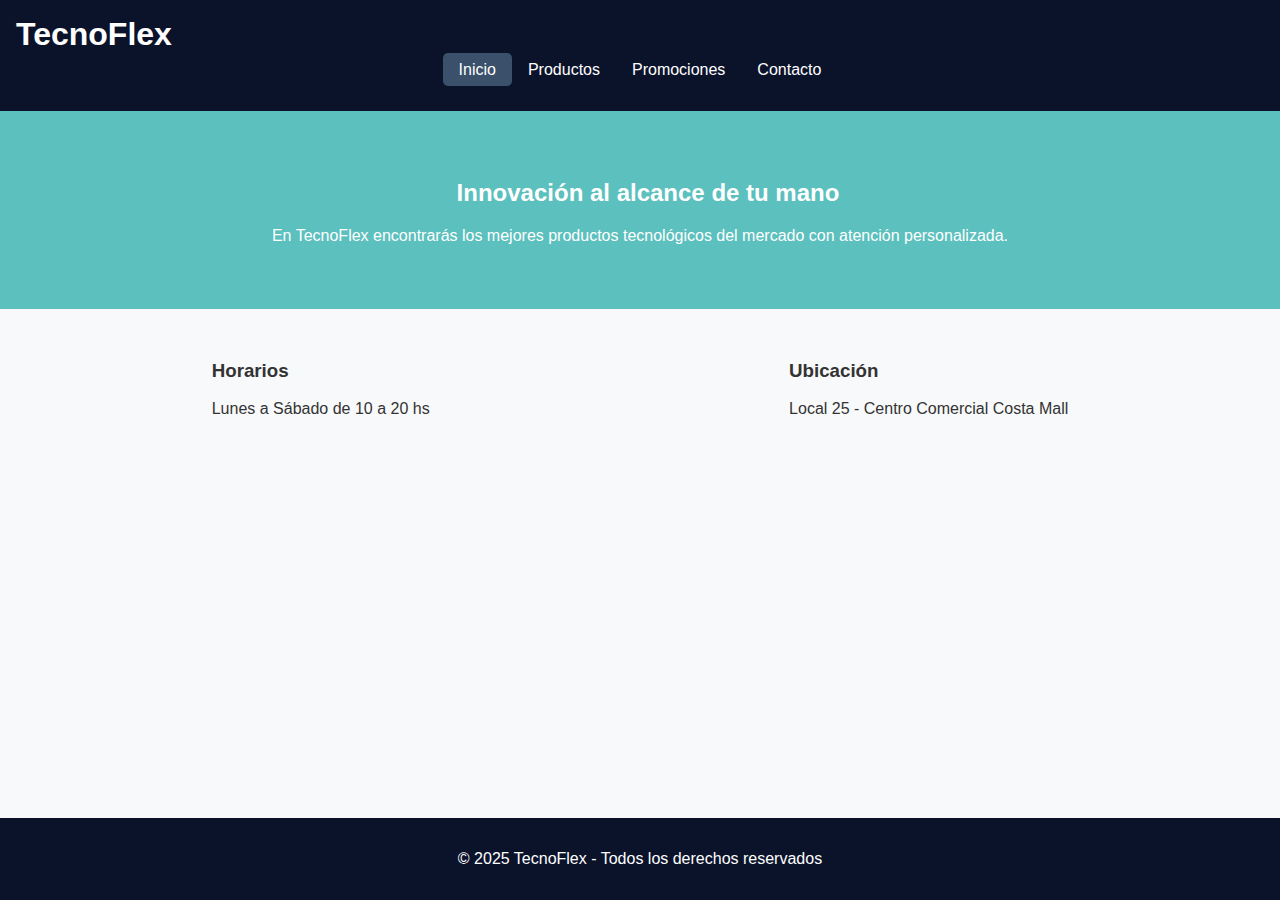
<file: index.html>
<!DOCTYPE html>
<html lang="es">
<head>
  <meta charset="UTF-8">
  <meta name="viewport" content="width=device-width, initial-scale=1.0">
  <title>TecnoFlex - Tecnología e Innovación</title>
  <link rel="stylesheet" href="style.css">
</head>
<body>
  <header>
    <h1>TecnoFlex</h1>
    <nav>
      <ul class="nav-links">
        <li><a href="index.html" class="active">Inicio</a></li>
        <li><a href="productos.html">Productos</a></li>
        <li><a href="promociones.html">Promociones</a></li>
        <li><a href="contacto.html">Contacto</a></li>
      </ul>
    </nav>
  </header>

  <main>
    <section class="hero">
    <h2>Innovación al alcance de tu mano</h2>
    <p>En TecnoFlex encontrarás los mejores productos tecnológicos del mercado con atención personalizada.</p>
  </section>

  <section class="info">
    <div>
      <h3>Horarios</h3>
      <p>Lunes a Sábado de 10 a 20 hs</p>
    </div>
    <div>
      <h3>Ubicación</h3>
      <p>Local 25 - Centro Comercial Costa Mall</p>
    </div>
  </section>
  </main>

  <footer>
    <p>© 2025 TecnoFlex - Todos los derechos reservados</p>
  </footer>
</body>
</html>
</file>
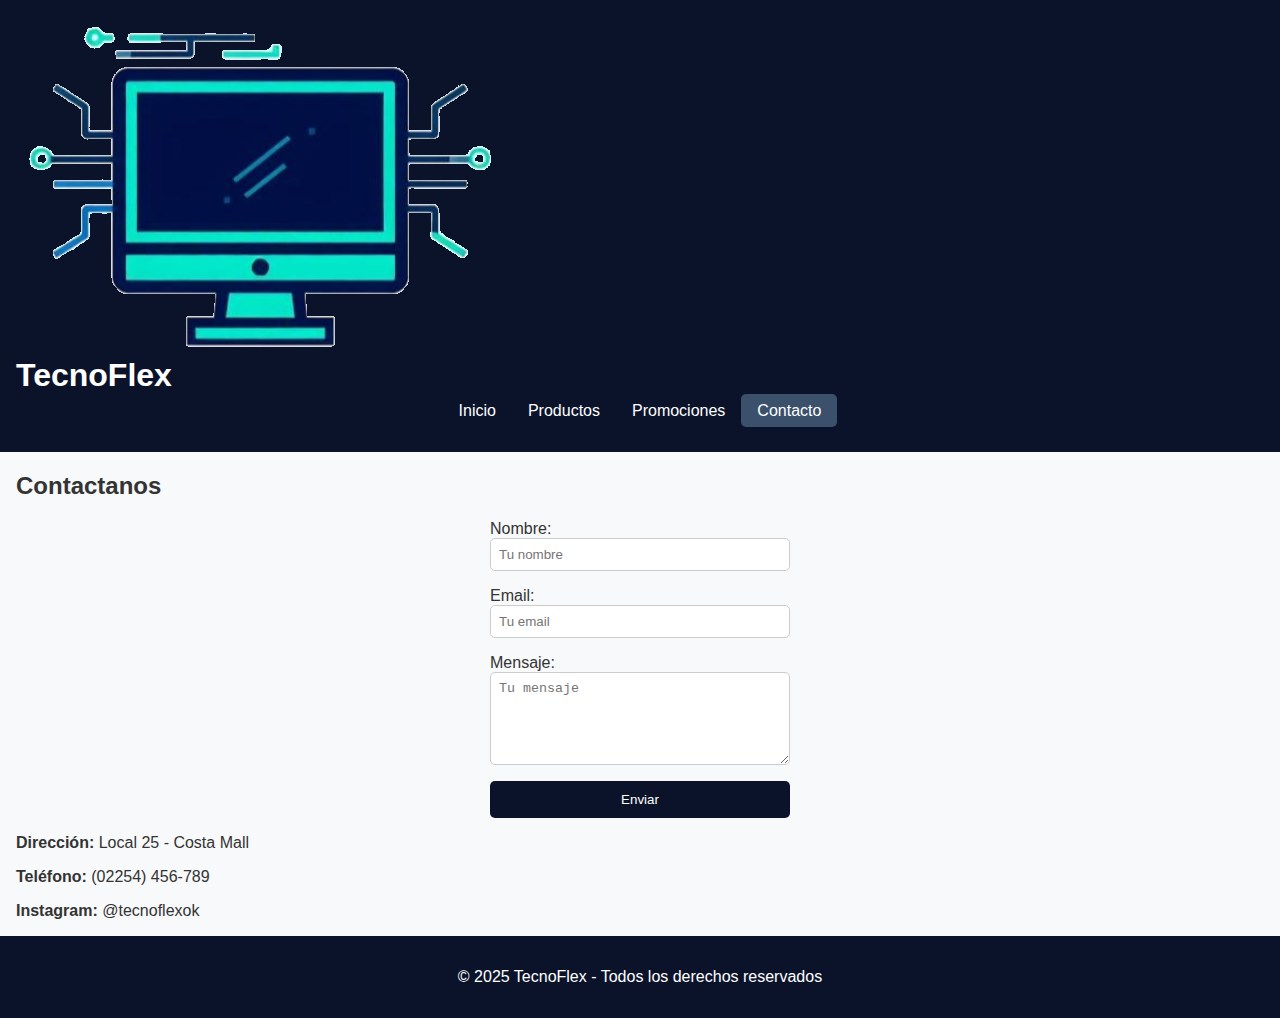
<file: contacto.html>
<!DOCTYPE html>
<html lang="es">
<head>
  <meta charset="UTF-8">
  <meta name="viewport" content="width=device-width, initial-scale=1.0">
  <title>Contacto - TecnoFlex</title>
  <link rel="stylesheet" href="style.css">
</head>
<body>
  <header>
    <div class="header-content">
      <img src="./img/logo.png" alt="Logo TecnoFlex" class="logo">
      <h1>TecnoFlex</h1>
    </div>
    <nav>
      <ul class="nav-links">
        <li><a href="index.html">Inicio</a></li>
        <li><a href="productos.html">Productos</a></li>
        <li><a href="promociones.html">Promociones</a></li>
        <li><a href="contacto.html" class="active">Contacto</a></li>
      </ul>
    </nav>
  </header>

  <main>
    <section class="contacto">
    <h2>Contactanos</h2>
    <form class="formulario">
      <label for="nombre">Nombre:</label>
      <input type="text" id="nombre" placeholder="Tu nombre" required>

      <label for="email">Email:</label>
      <input type="email" id="email" placeholder="Tu email" required>

      <label for="mensaje">Mensaje:</label>
      <textarea id="mensaje" rows="5" placeholder="Tu mensaje"></textarea>

      <button type="submit">Enviar</button>
    </form>

    <div class="datos-contacto">
      <p><strong>Dirección:</strong> Local 25 - Costa Mall</p>
      <p><strong>Teléfono:</strong> (02254) 456-789</p>
      <p><strong>Instagram:</strong> @tecnoflexok</p>
    </div>
  </section>
  </main>

  <footer>
    <p>© 2025 TecnoFlex - Todos los derechos reservados</p>
  </footer>
</body>
</html>
</file>
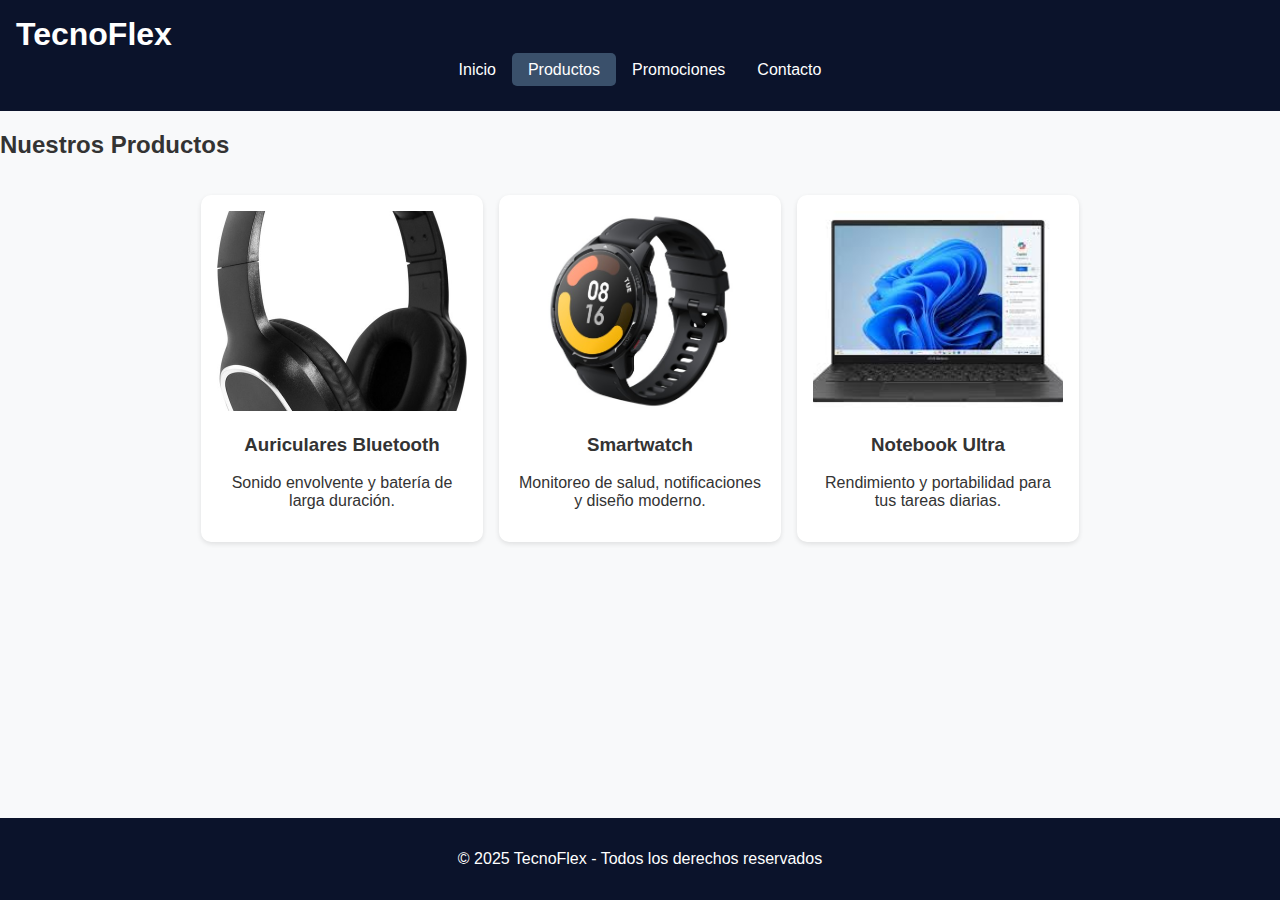
<file: productos.html>
<!DOCTYPE html>
<html lang="es">
<head>
  <meta charset="UTF-8">
  <meta name="viewport" content="width=device-width, initial-scale=1.0">
  <title>Productos - TecnoFlex</title>
  <link rel="stylesheet" href="style.css">
</head>
<body>
  <header>
    <h1>TecnoFlex</h1>
    <nav>
      <ul class="nav-links">
        <li><a href="index.html">Inicio</a></li>
        <li><a href="productos.html" class="active">Productos</a></li>
        <li><a href="promociones.html">Promociones</a></li>
        <li><a href="contacto.html">Contacto</a></li>
      </ul>
    </nav>
  </header>

  <section class="productos">
    <h2>Nuestros Productos</h2>
    <div class="productos-container">
      <div class="card">
        <img src="img/auriculares.jpg" alt="Auriculares">
        <h3>Auriculares Bluetooth</h3>
        <p>Sonido envolvente y batería de larga duración.</p>
      </div>
      <div class="card">
        <img src="img/smartwatch.jpg" alt="Smartwatch">
        <h3>Smartwatch</h3>
        <p>Monitoreo de salud, notificaciones y diseño moderno.</p>
      </div>
      <div class="card">
        <img src="img/notebook.jpg" alt="Notebook">
        <h3>Notebook Ultra</h3>
        <p>Rendimiento y portabilidad para tus tareas diarias.</p>
      </div>
    </div>
  </section>

  <footer>
    <p>© 2025 TecnoFlex - Todos los derechos reservados</p>
  </footer>
</body>
</html>
</file>
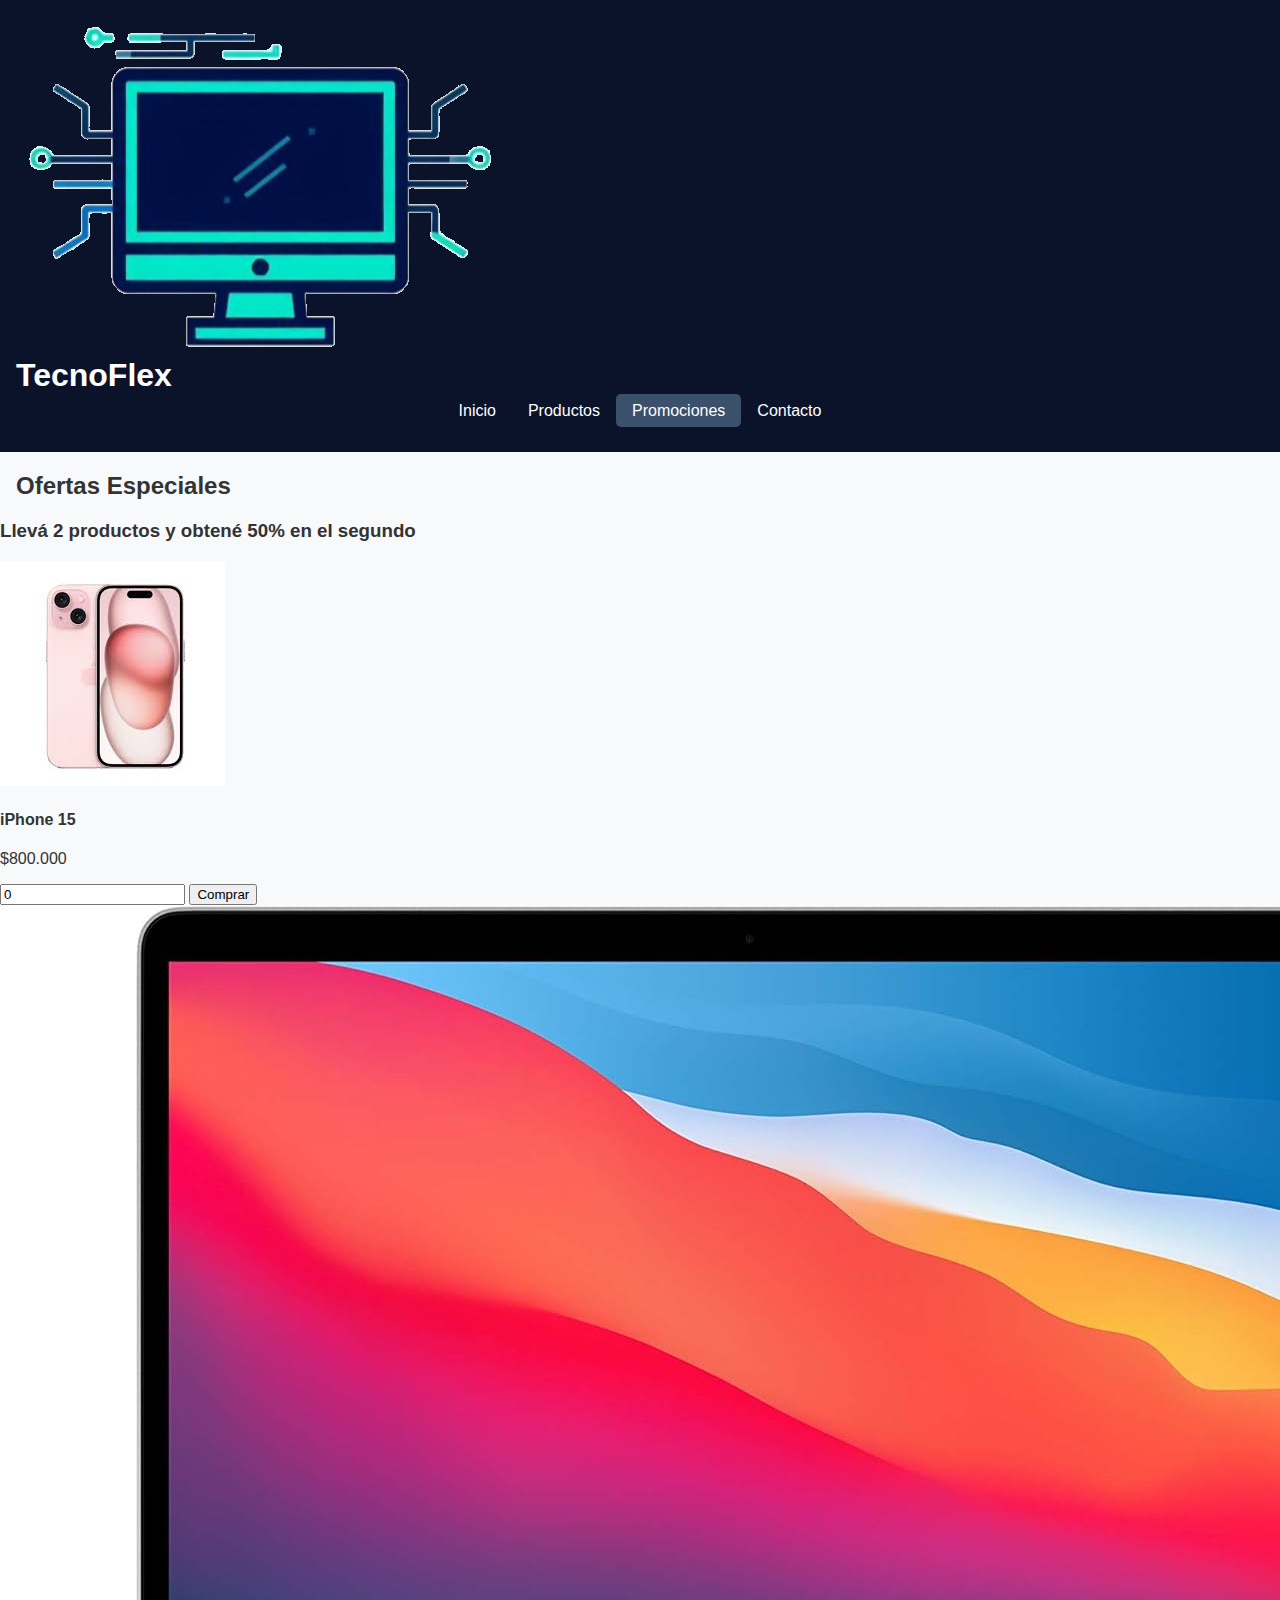
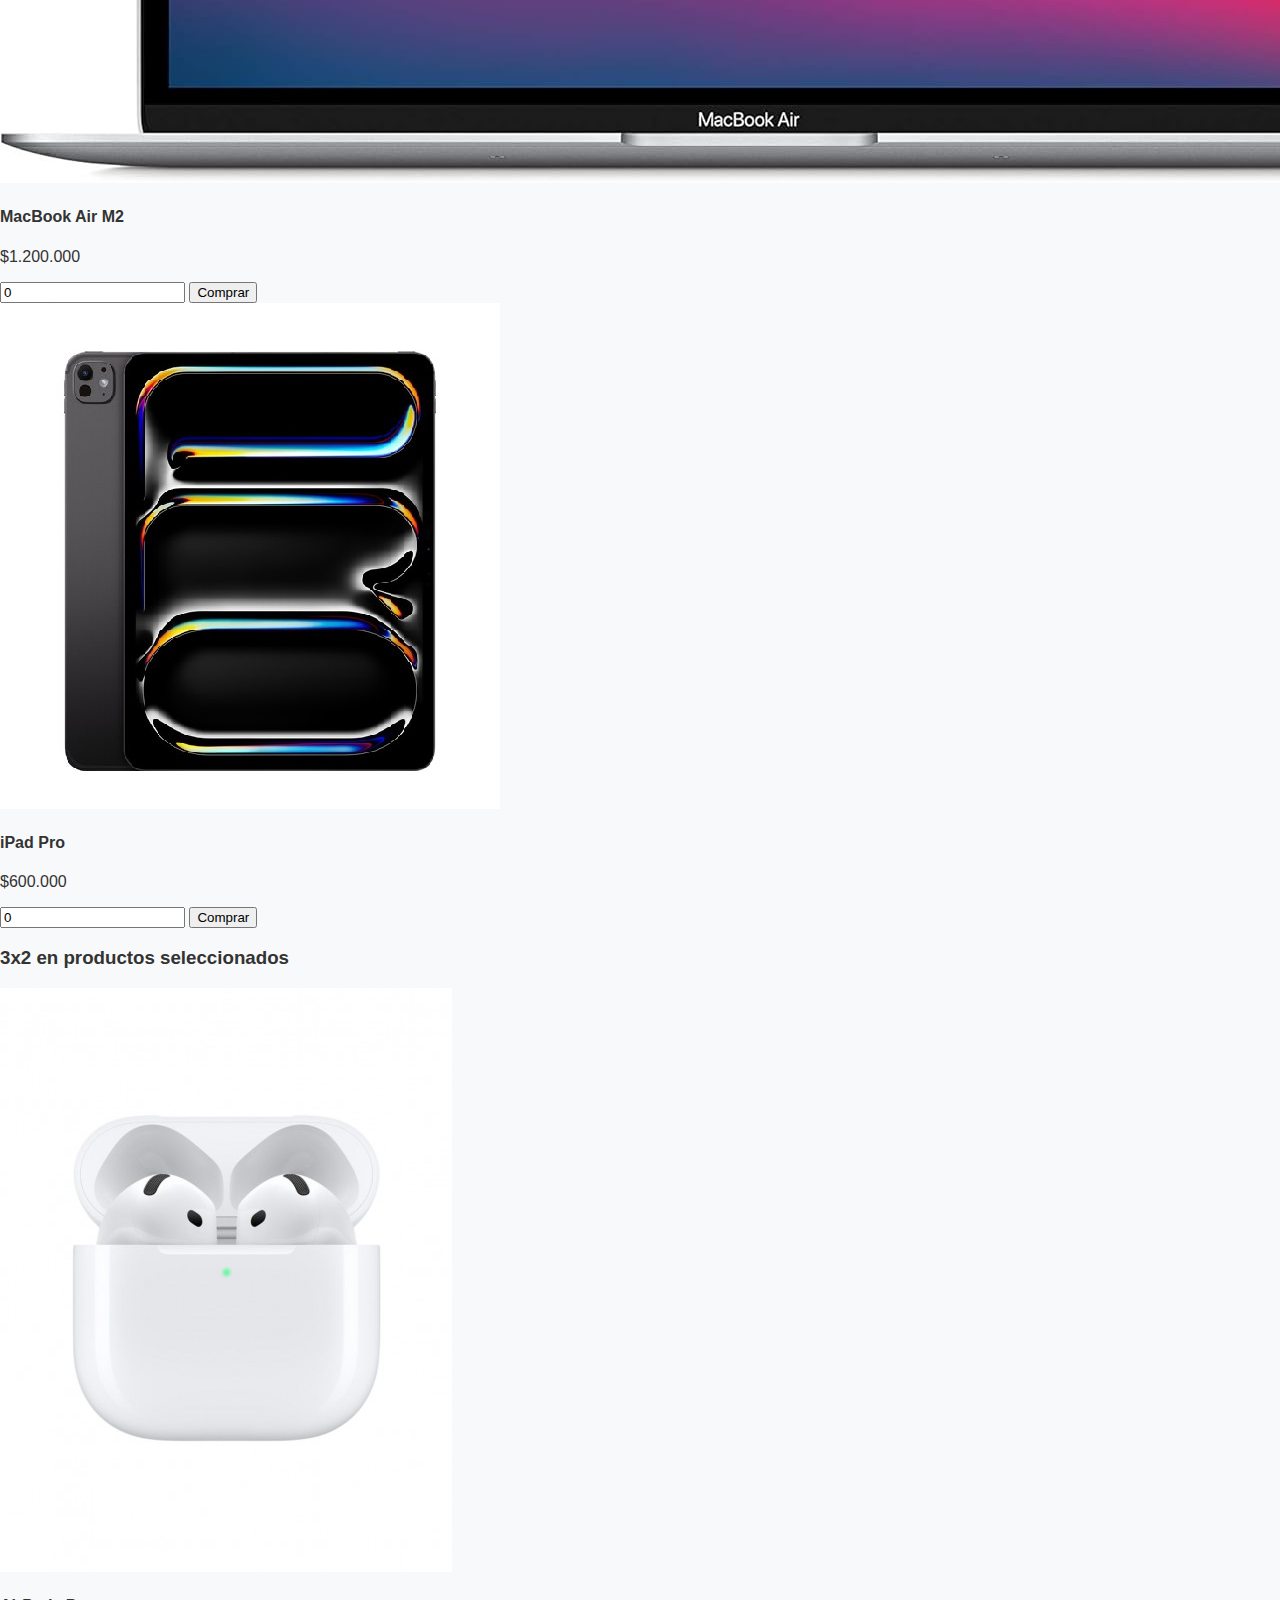
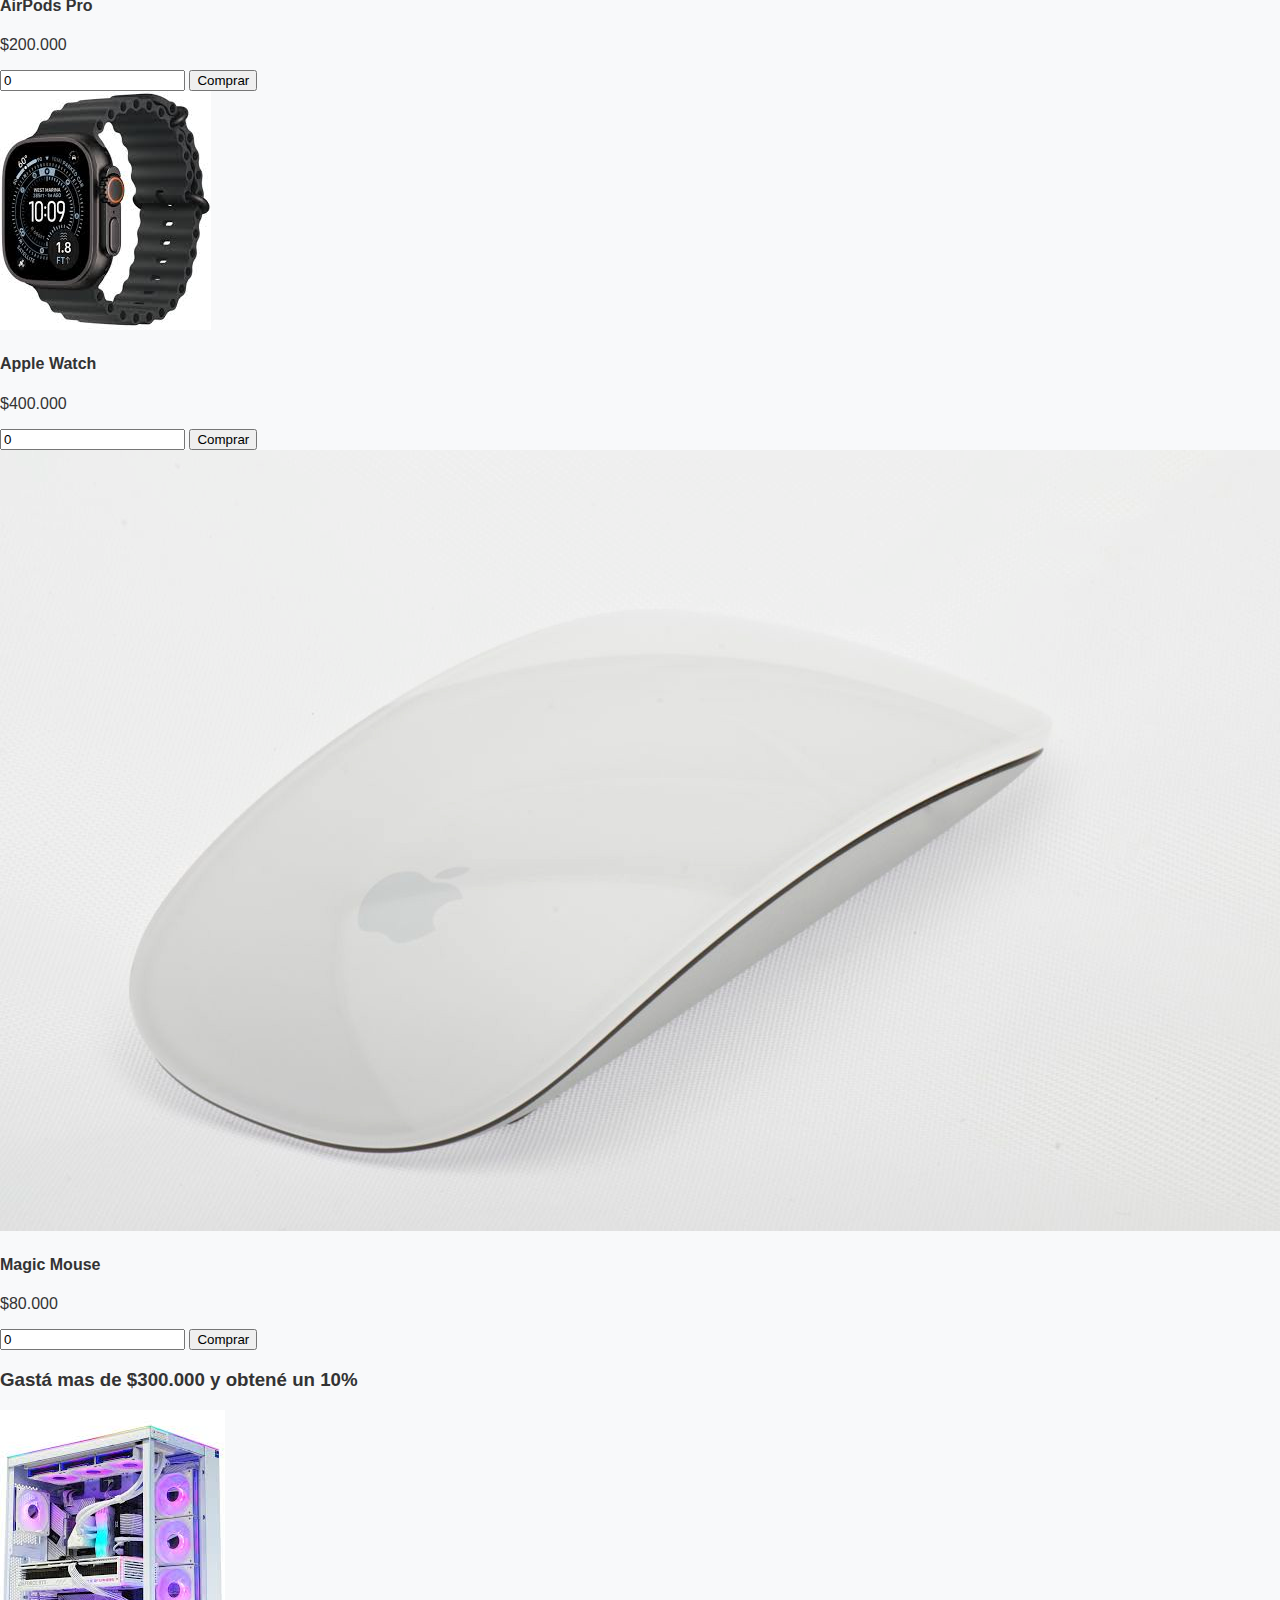
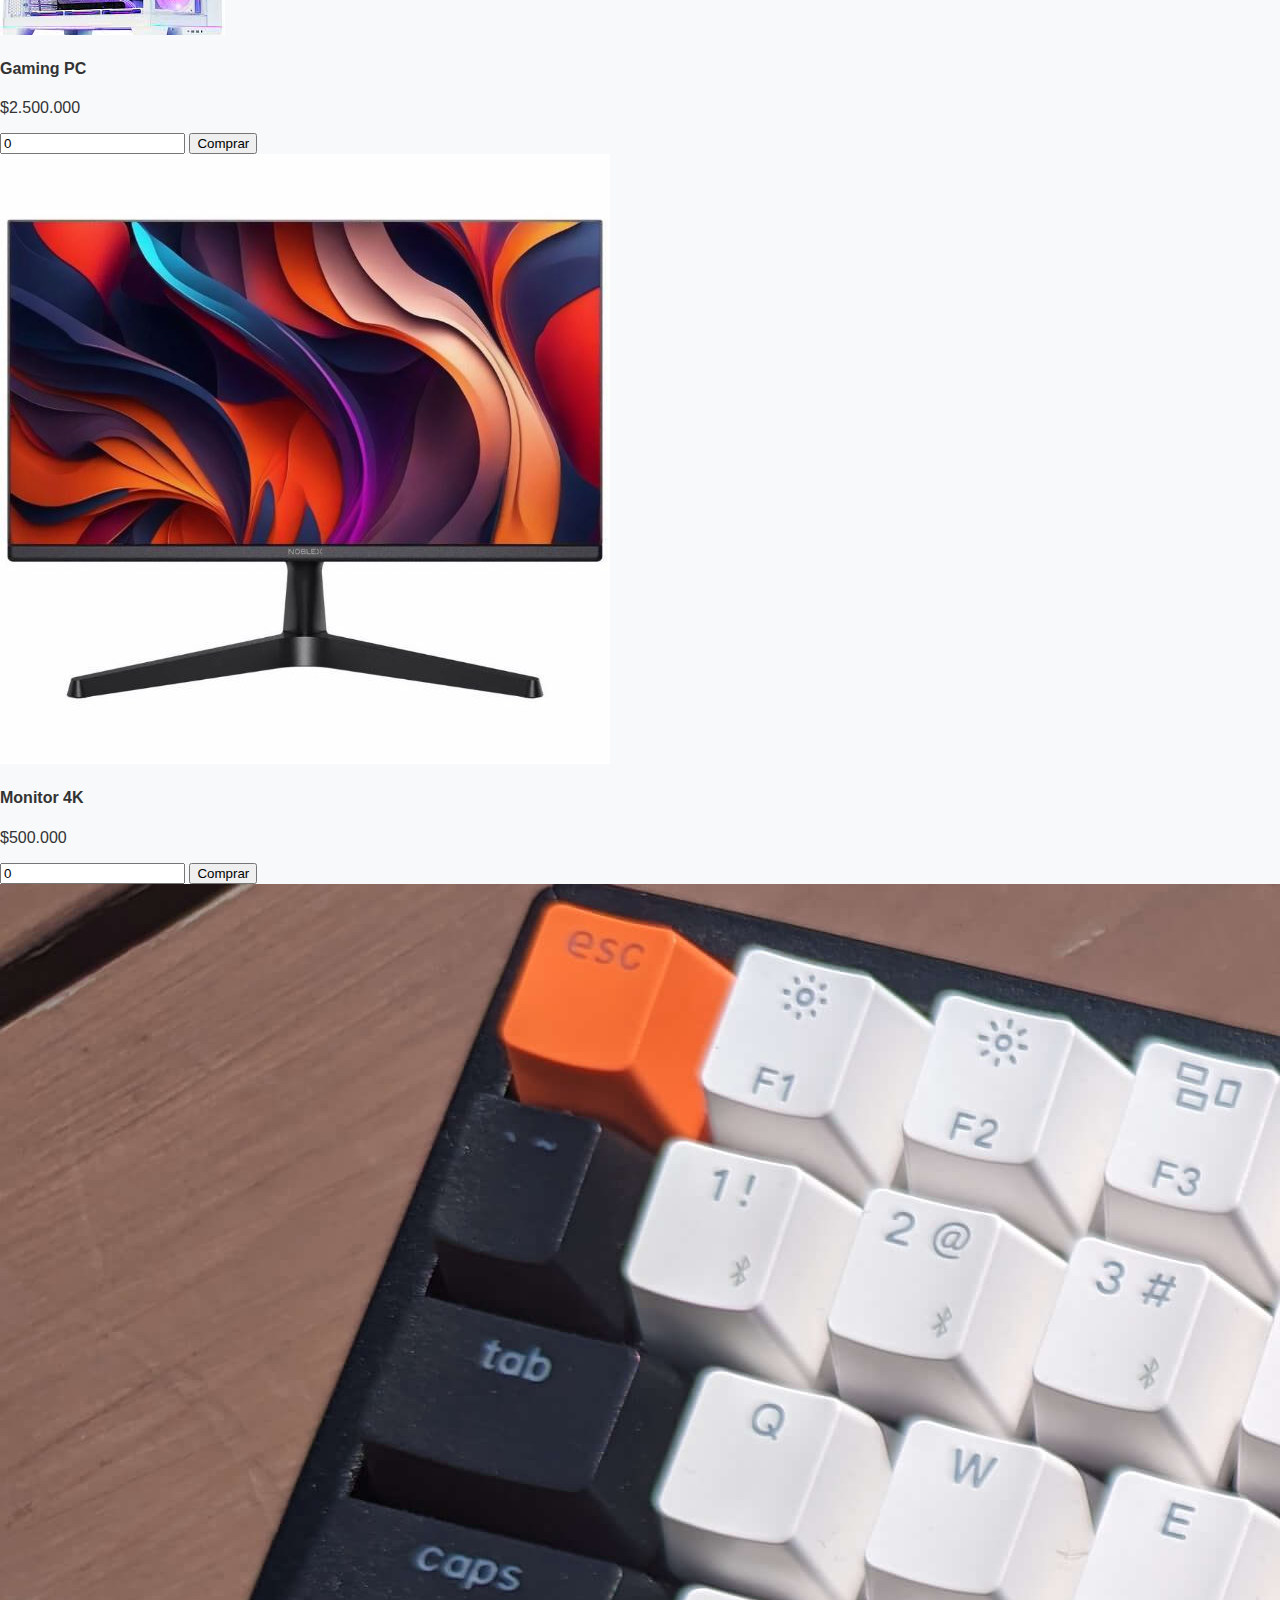
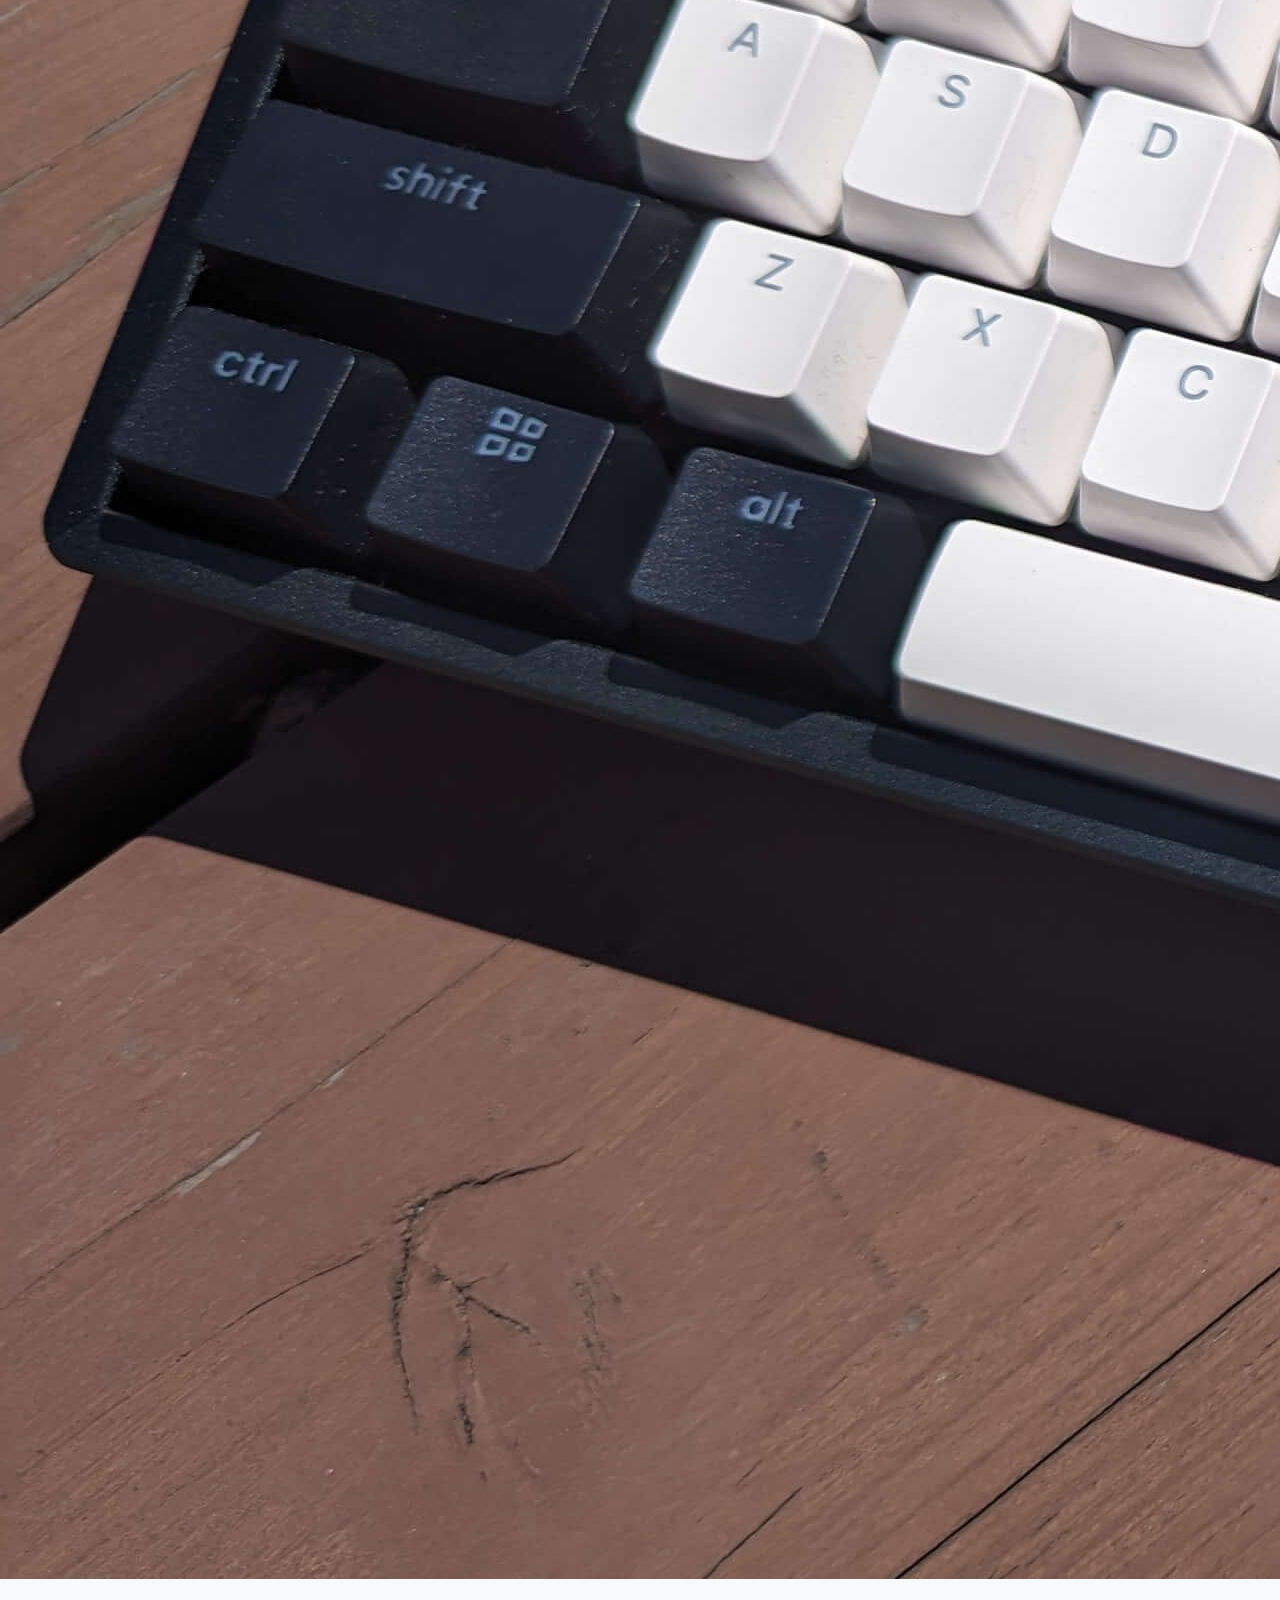
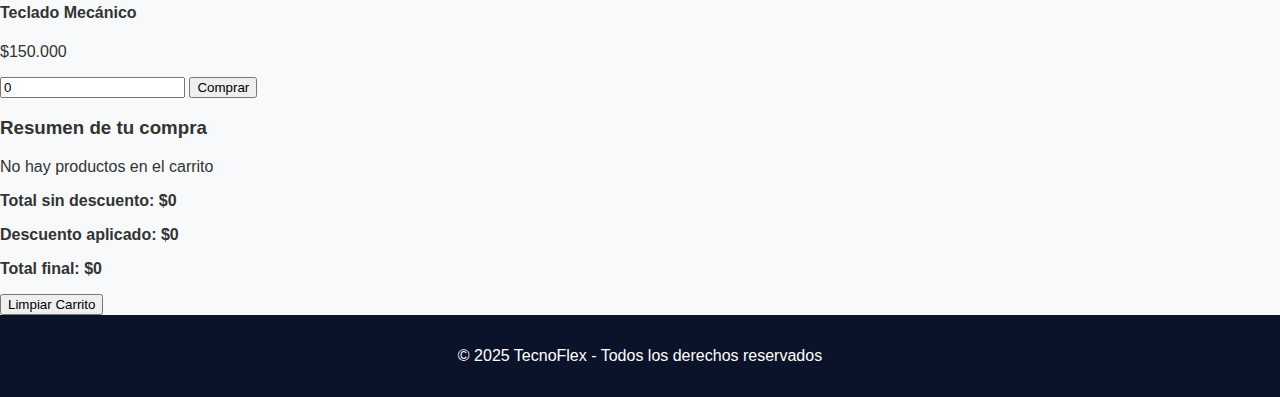
<file: promociones.html>
<!DOCTYPE html>
<html lang="es">
<head>
  <meta charset="UTF-8">
  <meta name="viewport" content="width=device-width, initial-scale=1.0">
  <title>Promociones - TecnoFlex</title>
  <link rel="stylesheet" href="style.css">
</head>
<body>
  <header>
    <div class="header-content">
      <img src="./img/logo.png" alt="Logo TecnoFlex" class="logo">
      <h1>TecnoFlex</h1>
    </div>
    <nav>
      <ul class="nav-links">
        <li><a href="index.html">Inicio</a></li>
        <li><a href="productos.html">Productos</a></li>
        <li><a href="promociones.html" class="active">Promociones</a></li>
        <li><a href="contacto.html">Contacto</a></li>
      </ul>
    </nav>
  </header>

  <main>
    <section class="promociones">
      <h2>Ofertas Especiales</h2>
      
      <div class="promociones-tabla">
        <div class="promo-columna">
          <h3>Llevá 2 productos y obtené 50% en el segundo</h3>
          <div class="productos-promo">
            <div class="producto-item">
              <img src="./img/iphone.jpg" alt="iPhone 15" class="producto-img">
              <h4>iPhone 15</h4>
              <p class="precio">$800.000</p>
              <input type="number" min="0" value="0" class="cantidad-input" data-producto="iphone15" data-precio="800000">
              <button class="btn-comprar" onclick="agregarAlCarrito('iphone15', 'iPhone 15', 800000)">Comprar</button>
            </div>
            <div class="producto-item">
              <img src="./img/macbook.jpg" alt="MacBook Air M2" class="producto-img">
              <h4>MacBook Air M2</h4>
              <p class="precio">$1.200.000</p>
              <input type="number" min="0" value="0" class="cantidad-input" data-producto="macbook" data-precio="1200000">
              <button class="btn-comprar" onclick="agregarAlCarrito('macbook', 'MacBook Air M2', 1200000)">Comprar</button>
            </div>
            <div class="producto-item">
              <img src="./img/ipad.jpg" alt="iPad Pro" class="producto-img">
              <h4>iPad Pro</h4>
              <p class="precio">$600.000</p>
              <input type="number" min="0" value="0" class="cantidad-input" data-producto="ipad" data-precio="600000">
              <button class="btn-comprar" onclick="agregarAlCarrito('ipad', 'iPad Pro', 600000)">Comprar</button>
            </div>
          </div>
        </div>

        <div class="promo-columna">
          <h3>3x2 en productos seleccionados</h3>
          <div class="productos-promo">
            <div class="producto-item">
              <img src="./img/airpods.jpg" alt="AirPods Pro" class="producto-img">
              <h4>AirPods Pro</h4>
              <p class="precio">$200.000</p>
              <input type="number" min="0" value="0" class="cantidad-input" data-producto="airpods" data-precio="200000">
              <button class="btn-comprar" onclick="agregarAlCarrito('airpods', 'AirPods Pro', 200000)">Comprar</button>
            </div>
            <div class="producto-item">
              <img src="./img/applewatch.jpg" alt="Apple Watch" class="producto-img">
              <h4>Apple Watch</h4>
              <p class="precio">$400.000</p>
              <input type="number" min="0" value="0" class="cantidad-input" data-producto="watch" data-precio="400000">
              <button class="btn-comprar" onclick="agregarAlCarrito('watch', 'Apple Watch', 400000)">Comprar</button>
            </div>
            <div class="producto-item">
              <img src="./img/mouse.jpg" alt="Magic Mouse" class="producto-img">
              <h4>Magic Mouse</h4>
              <p class="precio">$80.000</p>
              <input type="number" min="0" value="0" class="cantidad-input" data-producto="mouse" data-precio="80000">
              <button class="btn-comprar" onclick="agregarAlCarrito('mouse', 'Magic Mouse', 80000)">Comprar</button>
            </div>
          </div>
        </div>

        <div class="promo-columna">
          <h3>Gastá mas de $300.000 y obtené un 10%</h3>
          <div class="productos-promo">
            <div class="producto-item">
              <img src="./img/pc.jpg" alt="Gaming PC" class="producto-img">
              <h4>Gaming PC</h4>
              <p class="precio">$2.500.000</p>
              <input type="number" min="0" value="0" class="cantidad-input" data-producto="gamingpc" data-precio="2500000">
              <button class="btn-comprar" onclick="agregarAlCarrito('gamingpc', 'Gaming PC', 2500000)">Comprar</button>
            </div>
            <div class="producto-item">
              <img src="./img/monitor.jpg" alt="Monitor 4K" class="producto-img">
              <h4>Monitor 4K</h4>
              <p class="precio">$500.000</p>
              <input type="number" min="0" value="0" class="cantidad-input" data-producto="monitor" data-precio="500000">
              <button class="btn-comprar" onclick="agregarAlCarrito('monitor', 'Monitor 4K', 500000)">Comprar</button>
            </div>
            <div class="producto-item">
              <img src="./img/teclado.jpg" alt="Teclado Mecánico" class="producto-img">
              <h4>Teclado Mecánico</h4>
              <p class="precio">$150.000</p>
              <input type="number" min="0" value="0" class="cantidad-input" data-producto="teclado" data-precio="150000">
              <button class="btn-comprar" onclick="agregarAlCarrito('teclado', 'Teclado Mecánico', 150000)">Comprar</button>
            </div>
          </div>
        </div>
      </div>

      <!-- Resumen de compra -->
      <div class="resumen-compra">
        <h3>Resumen de tu compra</h3>
        <div id="lista-productos"></div>
        <div class="totales">
          <p><strong>Total sin descuento: $<span id="total-sin-descuento">0</span></strong></p>
          <p><strong>Descuento aplicado: $<span id="descuento-aplicado">0</span></strong></p>
          <p><strong>Total final: $<span id="total-final">0</span></strong></p>
        </div>
        <button class="btn-limpiar" onclick="limpiarCarrito()">Limpiar Carrito</button>
      </div>
    </section>
  </main>

  <footer>
    <p>© 2025 TecnoFlex - Todos los derechos reservados</p>
  </footer>

  <script src="promociones.js"></script>
</body>
</html>
</file>
<file: style.css>
body {
  font-family: Arial, sans-serif;
  margin: 0;
  background-color: #f8f9fa;
  color: #333;
  min-height: 100vh;
  display: flex;
  flex-direction: column;
}
main {
  flex: 1;
}

main h2 {
  margin-left: 1rem;
}

.datos-contacto {
  margin-left: 1rem;
}

header {
  background-color: #0b132b;
  color: white;
  padding: 1rem;
  position: sticky;
  top: 0;
}
header h1 {
  margin: 0;
}
nav ul {
  list-style: none;
  display: flex;
  justify-content: center;
  padding: 0;
  margin-top: 0.5rem;
}
nav a {
  color: white;
  text-decoration: none;
  padding: 0.5rem 1rem;
}
nav a:hover {
  background-color: #1c2541;
  border-radius: 5px;
}
nav a.active {
  background-color: #3a506b;
  border-radius: 5px;
}
.hero {
  text-align: center;
  padding: 3rem 1rem;
  background-color: #5bc0be;
  color: white;
}
.info {
  display: flex;
  justify-content: space-around;
  padding: 2rem;
}
.productos-container, .promos-container {
  display: flex;
  justify-content: center;
  gap: 1rem;
  flex-wrap: wrap;
  padding: 1rem;
}
.card, .promo {
  background-color: white;
  border-radius: 10px;
  box-shadow: 0 2px 5px rgba(0,0,0,0.1);
  padding: 1rem;
  width: 250px;
  text-align: center;
}
.card img {
  width: 100%;
  height: 200px;
  object-fit: cover;
  border-radius: 10px;
}
.formulario {
  display: flex;
  flex-direction: column;
  width: 300px;
  margin: 0 auto;
}
.formulario input, .formulario textarea {
  margin-bottom: 1rem;
  padding: 0.5rem;
  border-radius: 5px;
  border: 1px solid #ccc;
}
.formulario button {
  background-color: #0b132b;
  color: white;
  border: none;
  padding: 0.7rem;
  border-radius: 5px;
  cursor: pointer;
}
.formulario button:hover {
  background-color: #3a506b;
}
footer {
  text-align: center;
  background-color: #0b132b;
  color: white;
  padding: 1rem;
  margin-top: auto;
}
</file>
